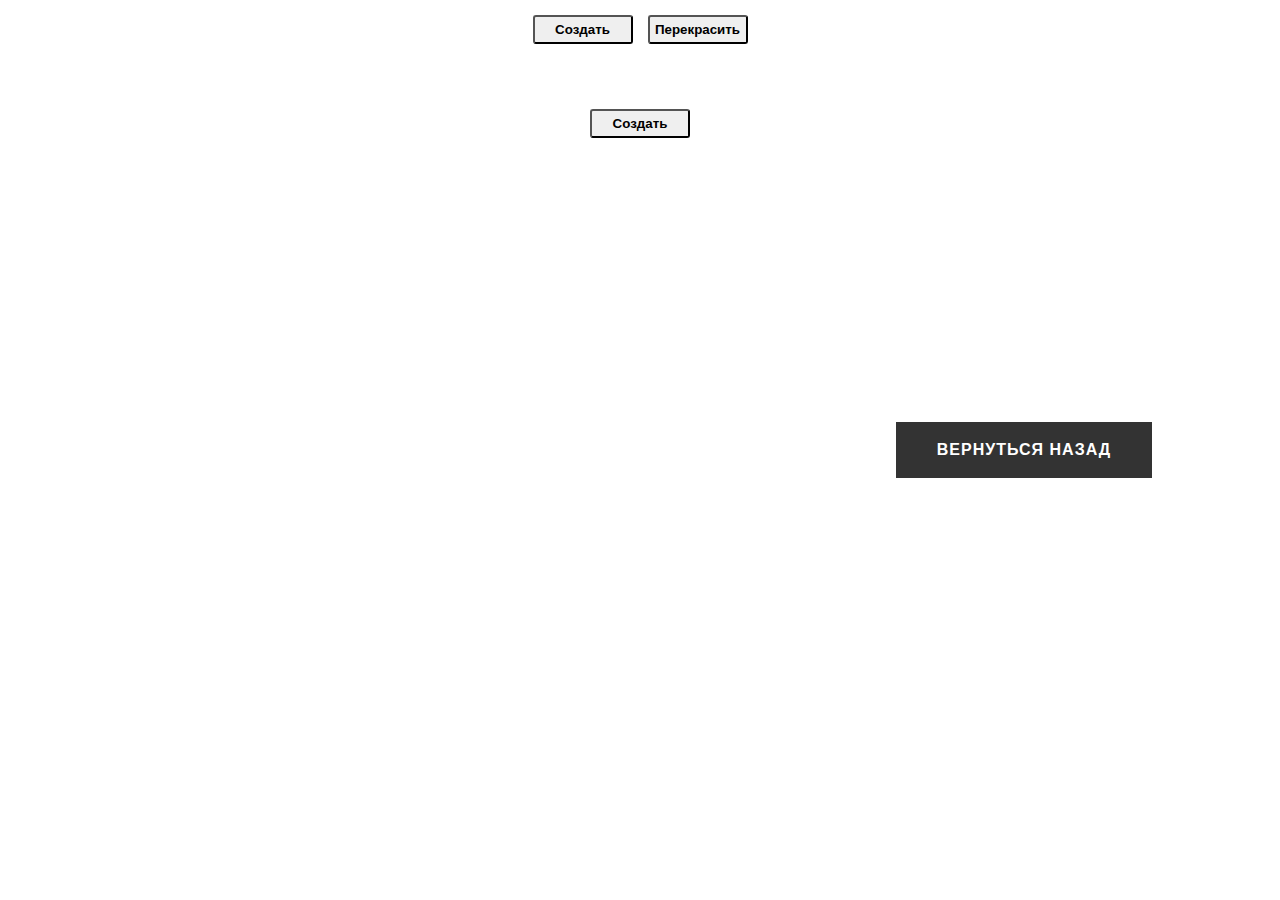
<file: Lab_1/dom.html>
<!DOCTYPE html>
<html lang="ru">
  <head>
    <title>DOM</title>
    <link rel="stylesheet" href="./css/style-dom.css" />
    <script src="./js/Actions.js"></script>
    <meta http-equiv="Content-type" content="text/html;charset=UTF-8" />
  </head>
  <body>
    <div class="buttons">
      <button onclick="create()">Создать</button>
      <button onclick="recolor()">Перекрасить</button>
    </div>
    <table id="table1"></table>
    <button class="button_2" onclick="create2()">Создать</button>
    <div id="random"></div>

    <div class="wrapper">
      <div class="link_wrapper">
        <a href="index.html">Вернуться назад</a>
        <div class="icon">
          <svg xmlns="http://www.w3.org/2000/svg" viewBox="0 0 268.832 268.832">
            <path
              d="M265.17 125.577l-80-80c-4.88-4.88-12.796-4.88-17.677 0-4.882 4.882-4.882 12.796 0 17.678l58.66 58.66H12.5c-6.903 0-12.5 5.598-12.5 12.5 0 6.903 5.597 12.5 12.5 12.5h213.654l-58.66 58.662c-4.88 4.882-4.88 12.796 0 17.678 2.44 2.44 5.64 3.66 8.84 3.66s6.398-1.22 8.84-3.66l79.997-80c4.883-4.882 4.883-12.796 0-17.678z"
            />
          </svg>
        </div>
      </div>
    </div>
  </body>
</html>
</file>
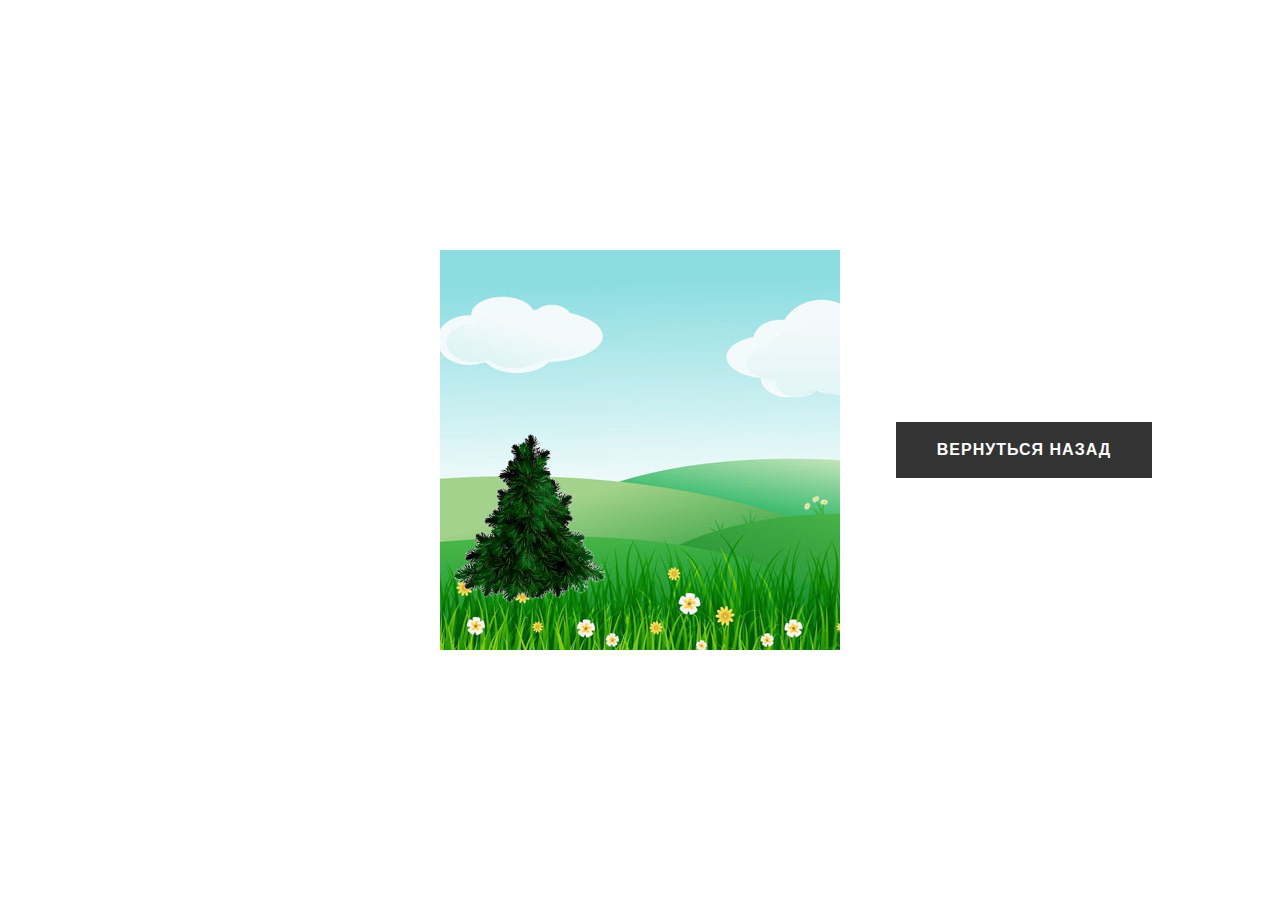
<file: Lab_1/flexbox.html>
<!DOCTYPE html>
<html lang="ru">
  <head>
    <title>Flexbox</title>
    <link rel="stylesheet" href="./css/style-flex.css" />
    <meta http-equiv="Content-type" content="text/html;charset=UTF-8" />
  </head>
  <body>
    <div id="main">
      <p>Санаторий<br />"Родные просторы"</p>
      <div id="elka"></div>
      <div id="lisa"></div>
      <div id="sun"></div>
      <div id="text">Лучший отдых!</div>
    </div>
    <div class="wrapper">
      <div class="link_wrapper">
        <a href="index.html">Вернуться назад</a>
        <div class="icon">
          <svg xmlns="http://www.w3.org/2000/svg" viewBox="0 0 268.832 268.832">
            <path
              d="M265.17 125.577l-80-80c-4.88-4.88-12.796-4.88-17.677 0-4.882 4.882-4.882 12.796 0 17.678l58.66 58.66H12.5c-6.903 0-12.5 5.598-12.5 12.5 0 6.903 5.597 12.5 12.5 12.5h213.654l-58.66 58.662c-4.88 4.882-4.88 12.796 0 17.678 2.44 2.44 5.64 3.66 8.84 3.66s6.398-1.22 8.84-3.66l79.997-80c4.883-4.882 4.883-12.796 0-17.678z"
            />
          </svg>
        </div>
      </div>
    </div>
  </body>
</html>
</file>
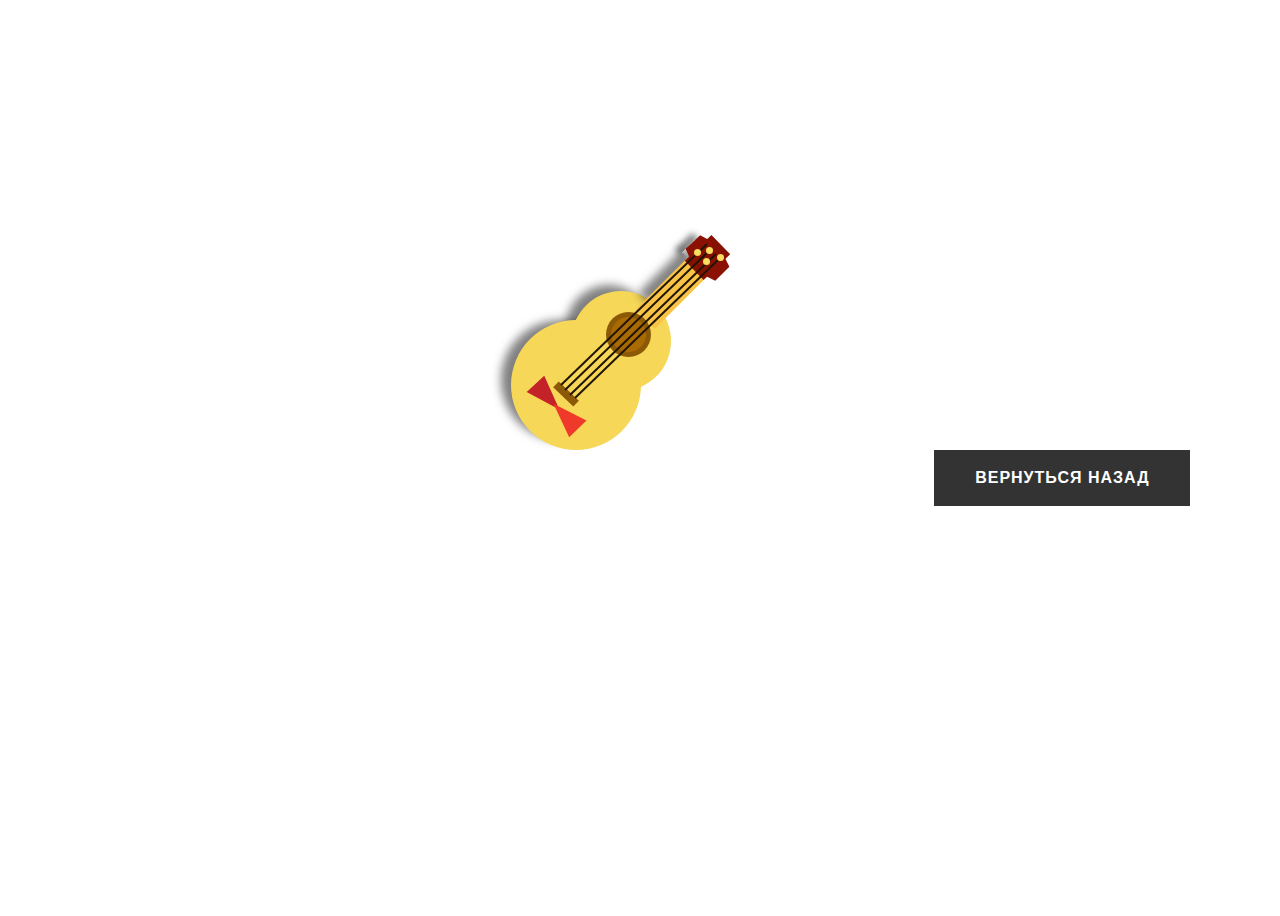
<file: Lab_1/guitar.html>
<!DOCTYPE html>
<html lang="en">
  <head>
    <meta charset="UTF-8" />
    <meta name="viewport" content="width=device-width, initial-scale=1.0" />
    <title>Guitar with CSS</title>
    <link rel="stylesheet" href="./css/pic.css" />
  </head>
  <body>
    <div class="guitar">
      <div class="big-circle"></div>
      <div class="big-circle-internal"></div>
      <div class="big-circle-internal-shadow"></div>
      <div class="small-circle"></div>
      <div class="small-circle-internal"></div>
      <div class="rectangle-1"></div>
      <div class="rectangle-2"></div>
      <div class="rectangle-3"></div>
      <div class="string-1"></div>
      <div class="string-2"></div>
      <div class="string-3"></div>
      <div class="string-4"></div>
      <div class="triangle-1"></div>
      <div class="triangle-2"></div>
      <div class="trapezoid-1"></div>
      <div class="trapezoid-2"></div>
      <div class="kolka-1"></div>
      <div class="kolka-2"></div>
      <div class="kolka-3"></div>
      <div class="kolka-4"></div>

      <div class="wrapper">
        <div class="link_wrapper">
          <a href="index.html">Вернуться назад</a>
          <div class="icon">
            <svg
              xmlns="http://www.w3.org/2000/svg"
              viewBox="0 0 268.832 268.832"
            >
              <path
                d="M265.17 125.577l-80-80c-4.88-4.88-12.796-4.88-17.677 0-4.882 4.882-4.882 12.796 0 17.678l58.66 58.66H12.5c-6.903 0-12.5 5.598-12.5 12.5 0 6.903 5.597 12.5 12.5 12.5h213.654l-58.66 58.662c-4.88 4.882-4.88 12.796 0 17.678 2.44 2.44 5.64 3.66 8.84 3.66s6.398-1.22 8.84-3.66l79.997-80c4.883-4.882 4.883-12.796 0-17.678z"
              />
            </svg>
          </div>
        </div>
      </div>
    </div>
  </body>
</html>
</file>
<file: Lab_1/css/style-dom.css>
* {
  padding: 0;
  margin: 0;
}
body {
  width: 800px;
  margin: auto;
}
table {
  width: 100%;
  border: 1px solid black;
  border-collapse: collapse;
  margin-top: 15px;
  margin-bottom: 50px;
}

#random {
  margin-top: 15px;
}

th,
td {
  width: 50%;
  border: 1px solid black;
}
.class1 {
  background: violet;
}
.class2 {
  background: orange;
}
.recolored .class2 {
  font-weight: bold;
}
p:nth-child(even) {
  background: orange;
}

p:nth-child(odd) {
  background: violet;
}

.button_2:hover {
  background: rgb(157, 157, 210);
}

.button_2 {
  width: 100px;
  margin: auto;
  display: block;
  transition: 0.3s;
  padding: 5px;
  border-radius: 3px;
  font-weight: bold;
}

.buttons {
  display: flex;
  justify-content: center;
  gap: 15px;
}

.buttons button {
  width: 100px;
  margin-top: 15px;
  transition: 0.3s;
  padding: 5px;
  border-radius: 3px;
  font-weight: bold;
}

.buttons button:hover {
  background: rgb(157, 157, 210);
}

body {
  font-family: "Lato", sans-serif;
}

.wrapper {
  position: fixed;
  top: 50%;
  left: 80%;
  transform: translate(-50%, -50%);
}

.link_wrapper {
  position: relative;
}

a {
  display: block;
  width: 250px;
  height: 50px;
  line-height: 50px;
  font-weight: bold;
  text-decoration: none;
  background: #333;
  text-align: center;
  color: #fff;
  text-transform: uppercase;
  letter-spacing: 1px;
  border: 3px solid #333;
  transition: all 0.35s;
}

.icon {
  width: 50px;
  height: 50px;
  border: 3px solid transparent;
  position: absolute;
  transform: rotate(45deg);
  right: 0;
  top: 0;
  z-index: -1;
  transition: all 0.35s;
}

.icon svg {
  width: 30px;
  position: absolute;
  top: calc(50% - 15px);
  left: calc(50% - 15px);
  transform: rotate(-45deg);
  fill: #2ecc71;
  transition: all 0.35s;
}

a:hover {
  width: 200px;
  border: 3px solid #2ecc71;
  background: transparent;
  color: #2ecc71;
}

a:hover + .icon {
  border: 3px solid #2ecc71;
  right: -25%;
}
</file>
<file: Lab_1/css/style-flex.css>
#main {
  width: 400px;
  height: 400px;
  background-image: url(../img/Assets/relax2.jpg);
  overflow: hidden;
  position: fixed;
  left: 50%;
  top: 50%;
  transform: translate(-200px, -200px); /* Сдвигает картинку */
}

p {
  transition: 0.5s;
  width: 100%;
  font-family: "Times New Roman", Times, serif;
  font-size: 28px;
  text-align: center;
  position: absolute;
  top: -100px;
}
#elka {
  width: 180px;
  height: 180px;
  background-image: url(../img/Assets/relax1.png);
  background-size: 100%;
  position: absolute;
  top: 180px;
}
#lisa {
  transition: 1s;
  width: 120px;
  height: 100px;
  background-image: url(../img/Assets/relax3.png);
  background-size: 100%;
  position: absolute;
  right: -120px;
  top: 250px;
}
#sun {
  transition: 1s;
  width: 80px;
  height: 80px;
  background-image: url(../img/Assets/relax5.png);
  background-size: 100%;
  position: absolute;
  left: -80px;
  top: 20px;
}
#text {
  font-family: "Times New Roman", Times, serif;
  font-size: 28px;
  color: orange;
  font-weight: bold;
  transform: rotate(20deg);
  display: none; /* до анимации его не видно */
  position: absolute;
  right: 20px;
  top: 180px;
}
#main:hover > p {
  top: 0px;
}
#main:active > p {
  top: -100px;
}
#main:hover > #lisa {
  right: 100px;
}
#main:active > #lisa {
  background-image: url("../img/Assets/relax4.png");
  right: 100px;
}
#main:active > #sun {
  animation: sun 3s;
  animation-iteration-count: infinite;
  left: 10px;
}
#main:active > #text {
  animation: text 0.5s;
  animation-iteration-count: infinite;
  display: block;
}

@keyframes sun {
  0% {
    left: 0px;
  }
  50% {
    left: 310px;
  }
  100% {
    left: 0px;
  }
}
@keyframes text {
  0% {
    transform: translateY(0px) rotate(20deg);
  }
  50% {
    transform: translateY(5px) rotate(20deg);
  }
  100% {
    transform: translateY(0px) rotate(20deg);
  }
}

body {
  font-family: "Lato", sans-serif;
}

.wrapper {
  position: fixed;
  top: 50%;
  left: 80%;
  transform: translate(-50%, -50%);
}

.link_wrapper {
  position: relative;
}

a {
  display: block;
  width: 250px;
  height: 50px;
  line-height: 50px;
  font-weight: bold;
  text-decoration: none;
  background: #333;
  text-align: center;
  color: #fff;
  text-transform: uppercase;
  letter-spacing: 1px;
  border: 3px solid #333;
  transition: all 0.35s;
}

.icon {
  width: 50px;
  height: 50px;
  border: 3px solid transparent;
  position: absolute;
  transform: rotate(45deg);
  right: 0;
  top: 0;
  z-index: -1;
  transition: all 0.35s;
}

.icon svg {
  width: 30px;
  position: absolute;
  top: calc(50% - 15px);
  left: calc(50% - 15px);
  transform: rotate(-45deg);
  fill: #2ecc71;
  transition: all 0.35s;
}

a:hover {
  width: 200px;
  border: 3px solid #2ecc71;
  background: transparent;
  color: #2ecc71;
}

a:hover + .icon {
  border: 3px solid #2ecc71;
  right: -25%;
}
</file>
<file: Lab_1/css/pic.css>
body {
  display: flex;
  justify-content: center;
  align-items: center;
  height: 100vh;
  background-color: white;
}

.big-circle {
  position: absolute;
  width: 130px;
  height: 130px;
  left: 511px;
  top: 320px;
  border-radius: 50%;
  background: rgb(246, 215, 88);
  box-shadow: -15px -5px 10px -5px rgba(0, 0, 0, 0.5);
}

.big-circle-internal {
  position: absolute;
  width: 100px;
  height: 100px;
  left: 571px;
  top: 291px;
  border-radius: 50%;
  background: rgb(246, 215, 88);
}

.big-circle-internal-shadow {
  position: absolute;
  width: 95px;
  height: 95px;
  left: 571px;
  top: 293px;
  border-radius: 50%;
  background: black;
  z-index: -1;
  box-shadow: -10px -13px 10px -5px rgba(0, 0, 0, 0.5);
}

.small-circle {
  position: absolute;
  width: 45px;
  height: 45px;
  left: 606px;
  top: 312px;
  border-radius: 50%;
  background: rgb(140, 89, 6);
}

.small-circle-internal {
  position: absolute;
  width: 35px;
  height: 35px;
  left: 611px;
  top: 317px;
  border-radius: 50%;
  background: rgb(170, 106, 3);
}

.rectangle-1 {
  position: absolute;
  width: 27px;
  height: 74px;
  left: 658px;
  top: 256px;
  background: rgb(249, 195, 69);
  transform: rotate(45deg);
  box-shadow: -15px -9px 10px -5px rgba(0, 0, 0, 0.5);
}

.rectangle-2 {
  position: absolute;
  width: 27px;
  height: 37px;
  left: 694px;
  top: 239px;
  background: rgb(134, 16, 2);
  transform: rotate(46deg);
}

.rectangle-3 {
  position: absolute;
  width: 8px;
  height: 28px;
  left: 562px;
  top: 380px;
  background: rgb(140, 89, 6);
  transform: rotate(134deg);
}

.string-1 {
  position: absolute;
  width: 2px;
  height: 203px;
  left: 633px;
  top: 213px;
  background: rgb(33, 21, 2);
  transform: rotate(46deg);
  z-index: 999;
}

.string-2 {
  position: absolute;
  width: 2px;
  height: 203px;
  left: 647px;
  top: 226px;
  background: rgb(33, 21, 2);
  transform: rotate(46deg);
  z-index: 999;
}

.string-3 {
  position: absolute;
  width: 2px;
  height: 203px;
  left: 637px;
  top: 218px;
  background: rgb(33, 21, 2);
  transform: rotate(46deg);
  z-index: 999;
}

.string-4 {
  position: absolute;
  width: 2px;
  height: 203px;
  left: 642px;
  top: 223px;
  background: rgb(33, 21, 2);
  transform: rotate(46deg);
  z-index: 999;
}

.triangle-1 {
  position: absolute;
  border: 12px solid transparent;
  border-right: 35px solid rgb(195, 34, 40);
  display: block;
  width: 0;
  height: 0;
  left: 528px;
  top: 389px;
  transform: rotate(227deg);
  z-index: 999;
}

.triangle-2 {
  position: absolute;
  border: 12px solid transparent;
  border-right: 35px solid rgb(238, 57, 43);
  display: block;
  width: 0;
  height: 0;
  left: 538px;
  top: 400px;
  transform: rotate(46deg);
  z-index: 999;
}

.trapezoid-1 {
  position: absolute;
  height: 0;
  width: 20px;
  left: 683px;
  top: 240px;
  border-bottom: 15px solid rgb(138, 17, 3);
  border-left: 5px solid transparent;
  border-right: 5px solid transparent;
  transform: rotate(-43deg);
  z-index: 950;
  box-shadow: -6px -10px 6px -3px rgba(0, 0, 0, 0.5);
}

.trapezoid-2 {
  position: absolute;
  height: 0;
  width: 20px;
  left: 702px;
  top: 261px;
  border-bottom: 15px solid rgb(138, 17, 3);
  border-left: 5px solid transparent;
  border-right: 5px solid transparent;
  transform: rotate(135deg);
  z-index: 950;
}

.kolka-1 {
  position: absolute;
  width: 7px;
  height: 7px;
  left: 694px;
  top: 249px;
  border-radius: 50%;
  background: rgb(250, 220, 95);
  z-index: 999;
}

.kolka-2 {
  position: absolute;
  width: 7px;
  height: 7px;
  left: 706px;
  top: 247px;
  border-radius: 50%;
  background: rgb(250, 220, 95);
  z-index: 999;
}

.kolka-3 {
  position: absolute;
  width: 7px;
  height: 7px;
  left: 703px;
  top: 258px;
  border-radius: 50%;
  background: rgb(250, 220, 95);
  z-index: 999;
}

.kolka-4 {
  position: absolute;
  width: 7px;
  height: 7px;
  left: 717px;
  top: 254px;
  border-radius: 50%;
  background: rgb(250, 220, 95);
  z-index: 999;
}

body {
  font-family: "Lato", sans-serif;
}

.wrapper {
  position: fixed;
  top: 50%;
  left: 73%;
  transform: translate(-50%, -50%);
}

.link_wrapper {
  position: fixed;
}

a {
  display: block;
  width: 250px;
  height: 50px;
  line-height: 50px;
  font-weight: bold;
  text-decoration: none;
  background: #333;
  text-align: center;
  color: #fff;
  text-transform: uppercase;
  letter-spacing: 1px;
  border: 3px solid #333;
  transition: all 0.35s;
}

.icon {
  width: 50px;
  height: 50px;
  border: 3px solid transparent;
  position: absolute;
  transform: rotate(45deg);
  right: 0;
  top: 0;
  z-index: -1;
  transition: all 0.35s;
}

.icon svg {
  width: 30px;
  position: absolute;
  top: calc(50% - 15px);
  left: calc(50% - 15px);
  transform: rotate(-45deg);
  fill: #2ecc71;
  transition: all 0.35s;
}

a:hover {
  width: 200px;
  border: 3px solid #2ecc71;
  background: transparent;
  color: #2ecc71;
}

a:hover + .icon {
  border: 3px solid #2ecc71;
  right: -25%;
}
</file>
